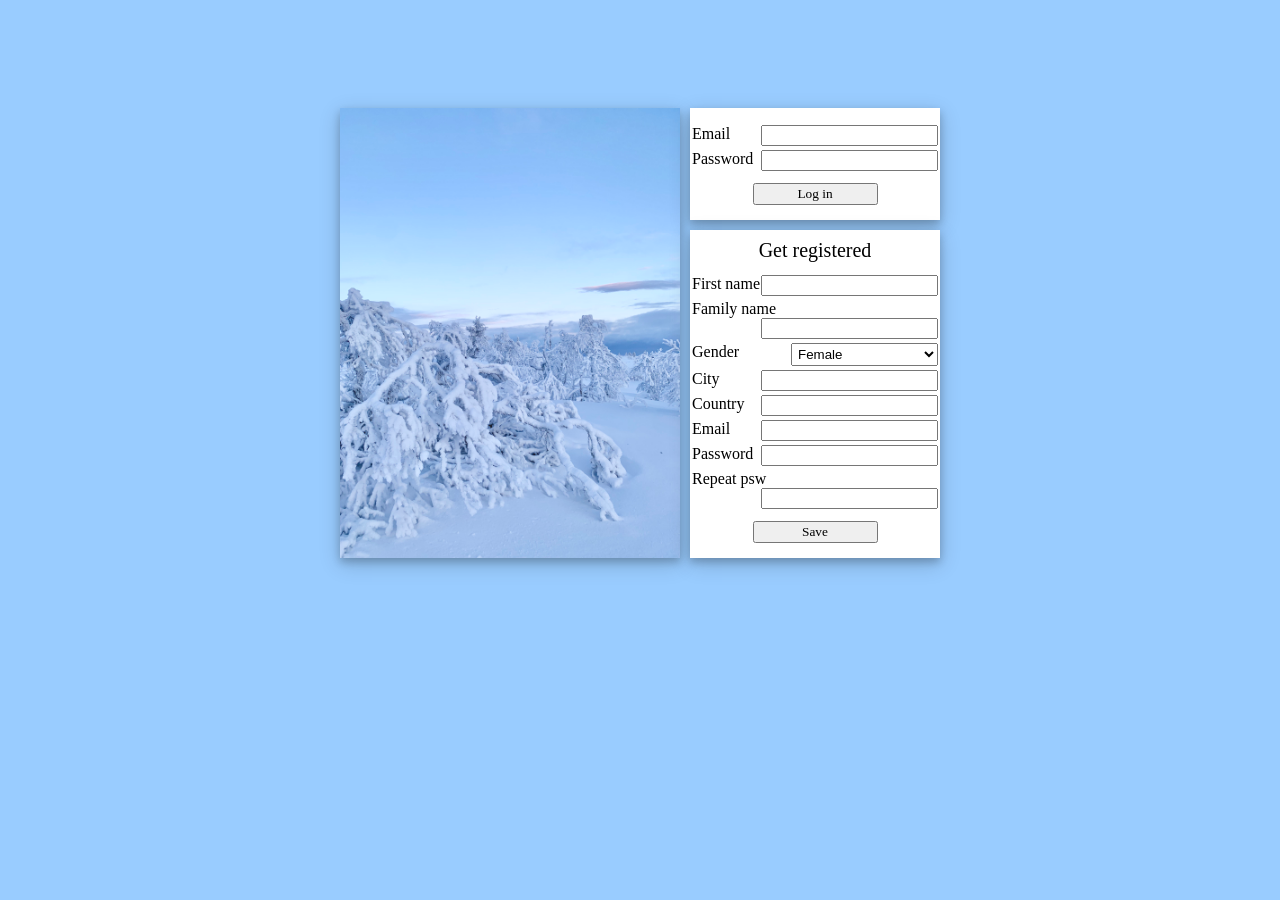
<file: index.html>
<!DOCTYPE html>
<html lang="en">

<!-- Kommentar -->

<html>
  <head> <!-- Denna head är för att koppla ihop filerna -->
    <title>Claras hemsida</title>
    <link rel="stylesheet" type="text/css" href="welcomeC.css"/> <!-- stylesheet: nu ska vi stylea till all vår html-kod utefter de reglerna vi har satt i vår href, alltså welcome.css -->
    <script type="text/javascript" src="serverstubC.js">
    </script>

  </head>

  <body>

     <div id="hela">

        <div class="imgContainer"> <!-- Div är som en container -->
          <img src = "snoifjallen.jpeg"/>
        </div>

        <div id="rightSide">

          <form id="loginForm">

            <div class="loginRows">
              <label for="username">Email</label>
              <input type="email" email="email" id="email">
            </div>

            <div class="loginRows">
              <label for="password">Password</label>
              <input type="password" password="password" id="password">
            </div>


            <input class="button" type="submit" value="Log in" id = "login">


          </form>

          <form id="signupForm">
            <label for="header" id="header">Get registered</label><br>

            <div class="signinRows">
              <label for="firstname">First name</label>
              <input type="text" name="firstname" id="firstname"><br>
            </div>

            <div class="signinRows">
              <label for="familyname">Family name</label>
              <input type="text" name="familyname" id="familyname"><br>
            </div>

            <div class="signinRows">
              <label for="gender">Gender</label>
              <select name="gender" id="selectGender">
                  <option value="default">Female</option>
                  <option value="male">Male</option>
                  <option value="nonbinary">Non-binary</option>
                  <option value="afab">AFAB</option>
                  <option value="amab">AMAB</option>
                  <option value="trans">Trans</option>
                  <option value="other">Other</option>
                  <option value="trans">I do not know</option>
                  <option value="secret">I do not want to say</option>
              </select><br>
            </div>

            <div class="signinRows">
              <label for="city">City</label>
              <input type="text" name="city" id="city"><br>
            </div>

            <div class="signinRows">
              <label for="country">Country</label>
              <input type="text" name="country" id="country"><br>
            </div>

            <div class="signinRows">
              <label for="email">Email</label>
              <input type="email" name="email" id="emailSignUp"><br>
            </div>

            <div class="signinRows">
              <label for="password">Password</label>
              <input type="password" name="passwordSignUp" id="passwordSignUp"><br>
            </div>

            <div class="signinRows">
              <label for="repeatpassword">Repeat psw</label>
              <input type="password" name="repeatpassword" id="repeatpassword"><br>
            </div>

            <input class="button" type="submit" value="Save" id = "submit">

          </form>

        </div> <!--rightSide-->

      </div><!--hela-->

  </body>
</html>
</file>
<file: welcomeC.css>
/*Kommentar*/
body{
  background-color: #99CCFF;
  display: flex;
  justify-content: center;
  font-family: "Avenir Next";
}

#hela{
  margin-top: 100px;
  width: 600px;
  height: 450px;
  flex-direction: row;
  display: flex;
  gap: 10px;
}

.imgContainer{
  box-shadow: 0 4px 8px 0 rgba(0, 0, 0, 0.2), 0 6px 20px 0 rgba(0, 0, 0, 0.19);
  width: 340px;
  height: 450px;
}
/* Resize images */
.imgContainer img{
    width: 100%;
    height: 100%;
}

#rightSide{
  height: 450px;
  width: 250px;
  float: right;
  flex-direction: column;
  display: flex;
  gap: 10px;
}

#loginForm{
  box-shadow: 0 4px 8px 0 rgba(0, 0, 0, 0.2), 0 6px 20px 0 rgba(0, 0, 0, 0.19);
  background-color: white;
  flex-grow: 2;
  display: flex;
  justify-content: center;
  flex-direction: column;
  position: relative;
}
.loginRows{
  padding: 2px;}
.loginRows input{
  float: right; }
.loginRows label{
  float: left;}



#signupForm{
  box-shadow: 0 4px 8px 0 rgba(0, 0, 0, 0.2), 0 6px 20px 0 rgba(0, 0, 0, 0.19);
  background-color: white;
  flex-grow: 2;
  display: flex;
  justify-content: center;
  flex-direction: column;
  position: relative;
}

.signinRows{
  padding: 2px;}
.signinRows input{
  float: right;}
.signinRows label{
  float: left;}
.signinRows select{
  float: right;
  width: 147px;
  padding: 2px;}

#header{
  display: flex;
  justify-content: center;
  font-size: 1.25rem;
  line-height: 10px;
}

.button{
  width: 50%;
  align-self: center;
  margin-top: 10px;
  font-family: "Avenir Next";
}
</file>
